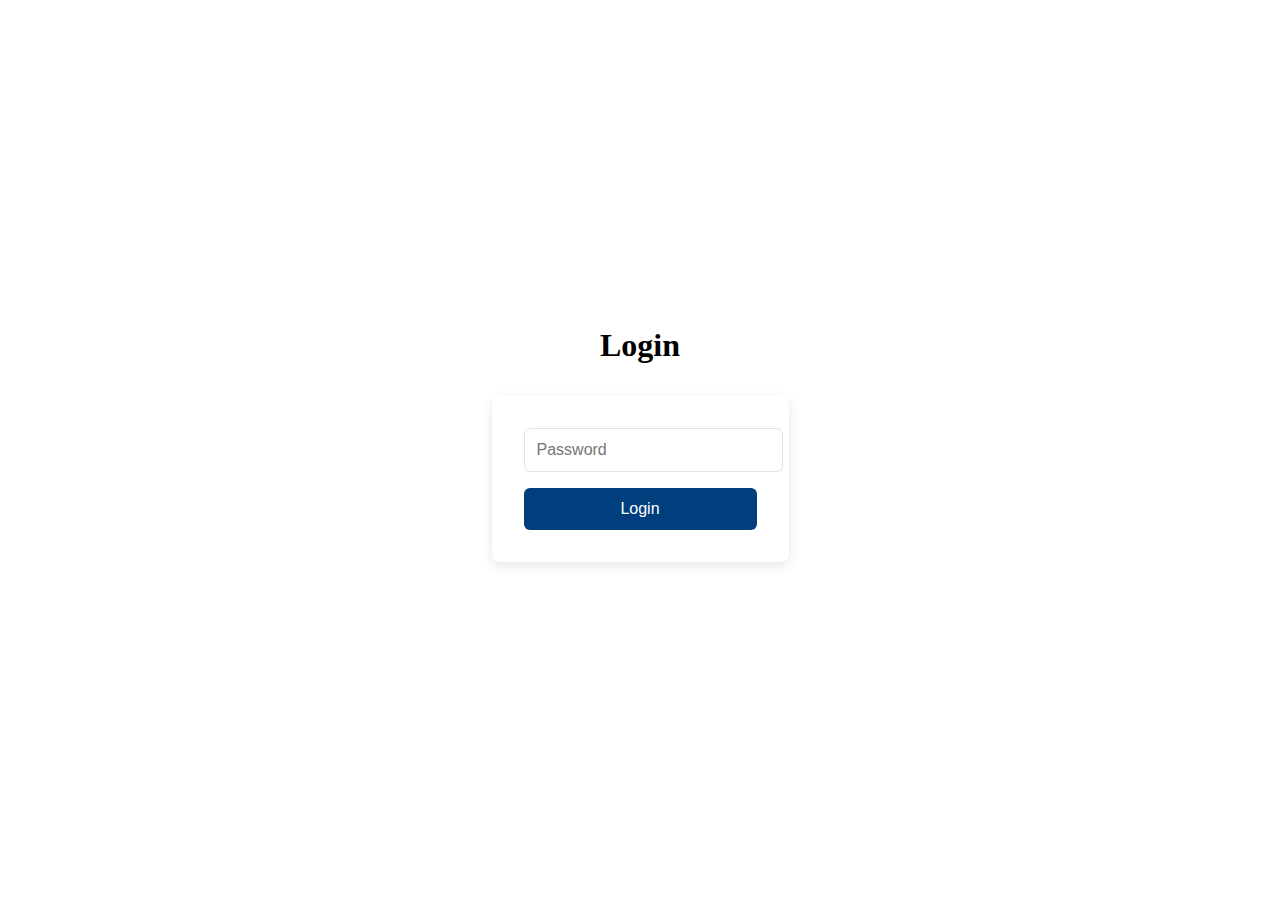
<file: index.html>
<!DOCTYPE html>
<html lang="en">
  <head>
    <meta charset="UTF-8" />
    <meta name="viewport" content="width=device-width, initial-scale=1.0" />
    <title>Inventory Counting App</title>
    <link rel="stylesheet" href="./css/style.css" />
  </head>
  <body>
    <header class="main-header">
      <h1>Inventory Counting App</h1>
    </header>

    <main id="app" class="app-container">
      <section class="dashboard">
        <div class="unified-control-panel">
          <div class="control-panel-buttons">
            <button id="downloadMasterBtn" class="btn btn-secondary">Download Master List (CSV)</button>
            <button id="import-csv-btn" class="btn btn-secondary">Import Master List (CSV)</button>
            <button id="export-excel-btn" class="btn btn-secondary">Export Master List (Excel)</button>
            <button id="addItemBtn" class="btn" disabled>Add New Item</button>
            <a href="tracking.html" class="btn btn-primary">Counts</a>
          </div>
          <div class="search-and-user-panel">
            <div id="counted-by-panel">
              <label for="user-name">Counted By:</label>
              <input type="text" id="user-name" placeholder="Your Name" required />
              <label for="count-date">Date:</label>
              <input type="date" id="count-date" />
            </div>
            <div class="search-filter-panel">
              <div class="form-grid">
                <select id="filter-category" title="Filter by category"></select>
                <input type="text" id="filter-part-no" placeholder="Part #" />
                <input type="text" id="filter-description" placeholder="Description" />
                <input type="text" id="filter-vendor-item-no" placeholder="Vendor Item #" />
                <input type="text" id="filter-vendor" placeholder="Vendor" />
              </div>
            </div>
          </div>
        </div>
      </section>

      <section class="item-list-container">
        <table class="item-list-table">
          <thead>
            <tr>
              <th>Part #</th>
              <th>Description</th>
              <th>Category</th>
              <th class="location-notes-col">Location</th>
              <th>UOM</th>
              <th>Quantity</th>
              <th class="location-notes-col">Notes</th>
              <th>Actions</th>
            </tr>
          </thead>
          <tbody id="item-list-body">
            <!-- Item rows will be dynamically inserted here -->
          </tbody>
        </table>
      </section>
    </main>

    <div id="addItemModal" class="modal">
      <div class="modal-content">
        <span class="close-button">&times;</span>
        <h2>Add New Item</h2>
        <form id="addItemForm">
          <p id="modal-error-message" class="error-message"></p>
          <div class="form-group">
            <label for="partNo">Part #</label>
            <input type="text" id="partNo" placeholder="Part #" />
          </div>
          <div class="form-group">
            <label for="description">Description</label>
            <input
              type="text"
              id="description"
              placeholder="Description"
            />
          </div>
          <div class="form-group">
            <label for="modal-category">Category</label>
            <select id="modal-category"></select>
          </div>
          <div class="form-group">
            <label for="vendorItemNo">Vendor Item #</label>
            <input
              type="text"
              id="vendorItemNo"
              placeholder="Vendor Item #"
            />
          </div>
          <div class="form-group">
            <label for="vendor">Vendor</label>
            <input type="text" id="vendor" placeholder="Vendor" />
          </div>
          <div class="form-group">
            <label for="modal-location">Location</label>
            <select id="modal-location"></select>
          </div>
          <div class="form-group">
            <label for="modal-uom">UOM</label>
            <select id="modal-uom"></select>
          </div>
          <div class="form-group">
            <label for="quantity">Quantity</label>
            <input type="number" id="quantity" placeholder="Quantity" />
          </div>
          <div class="form-group">
            <label for="notes">Notes</label>
            <textarea id="notes" placeholder="Notes"></textarea>
          </div>
          <div class="form-buttons">
            <button type="submit" class="btn btn-primary">Submit</button>
            <button type="button" class="btn btn-secondary cancel-btn">
              Cancel
            </button>
          </div>
        </form>
      </div>
    </div>

    <script src="./js/lib/papaparse.min.js"></script>
    <script src="./js/lib/xlsx.full.min.js"></script>
    <script src="./js/config.js"></script>
    <script src="./js/app.js"></script>
  </body>
</html>
</file>
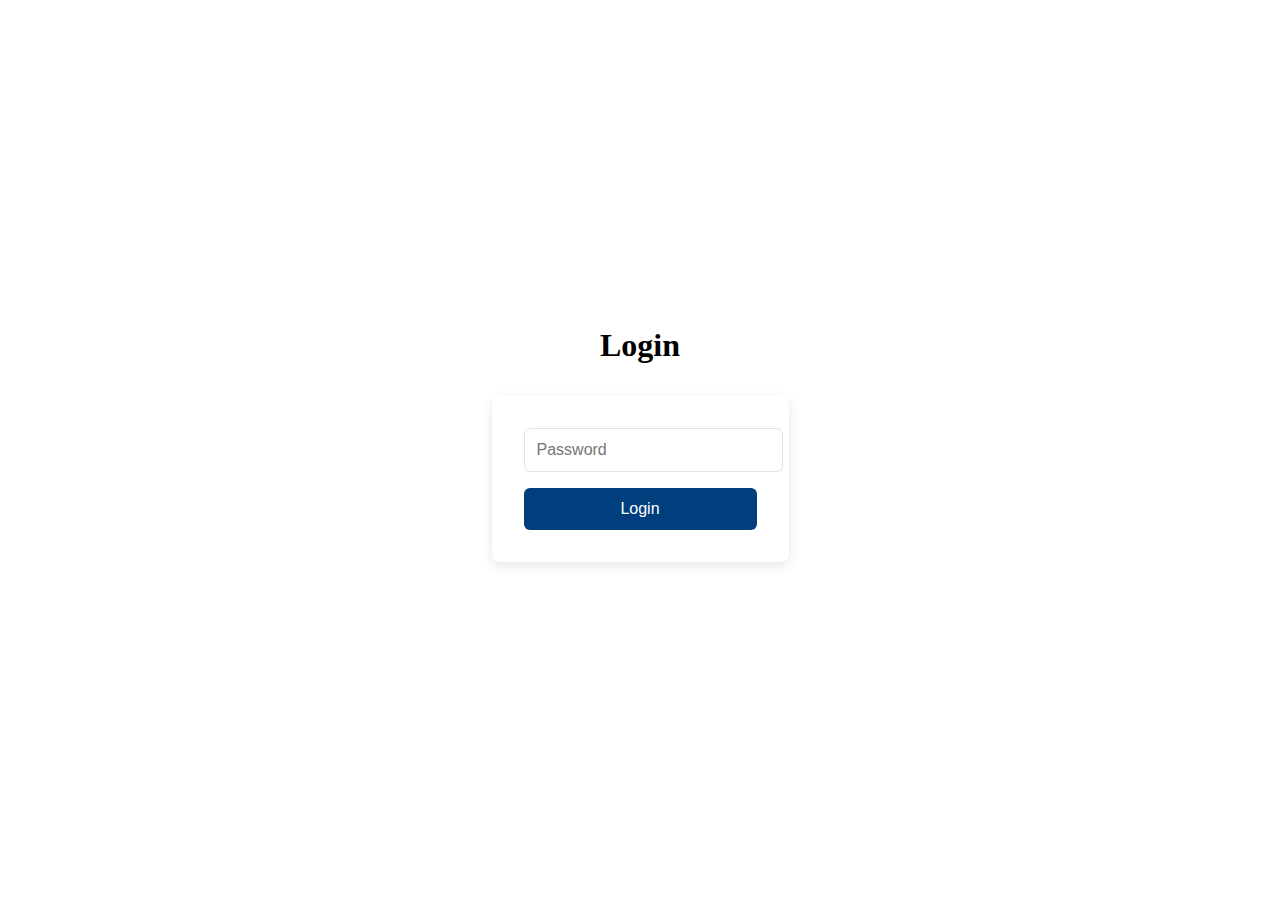
<file: login.html>
<!DOCTYPE html>
<html lang="en">
<head>
    <meta charset="UTF-8">
    <meta name="viewport" content="width=device-width, initial-scale=1.0">
    <title>Login</title>
    <link rel="stylesheet" href="css/login.css">
</head>
<body>
    <div class="container">
        <h1>Login</h1>
        <form id="loginForm">
            <input type="password" id="password" placeholder="Password" required>
            <button type="submit">Login</button>
        </form>
        <p id="errorMessage" class="error-message"></p>
    </div>
    <script src="js/auth.js"></script>
</body>
</html>
</file>
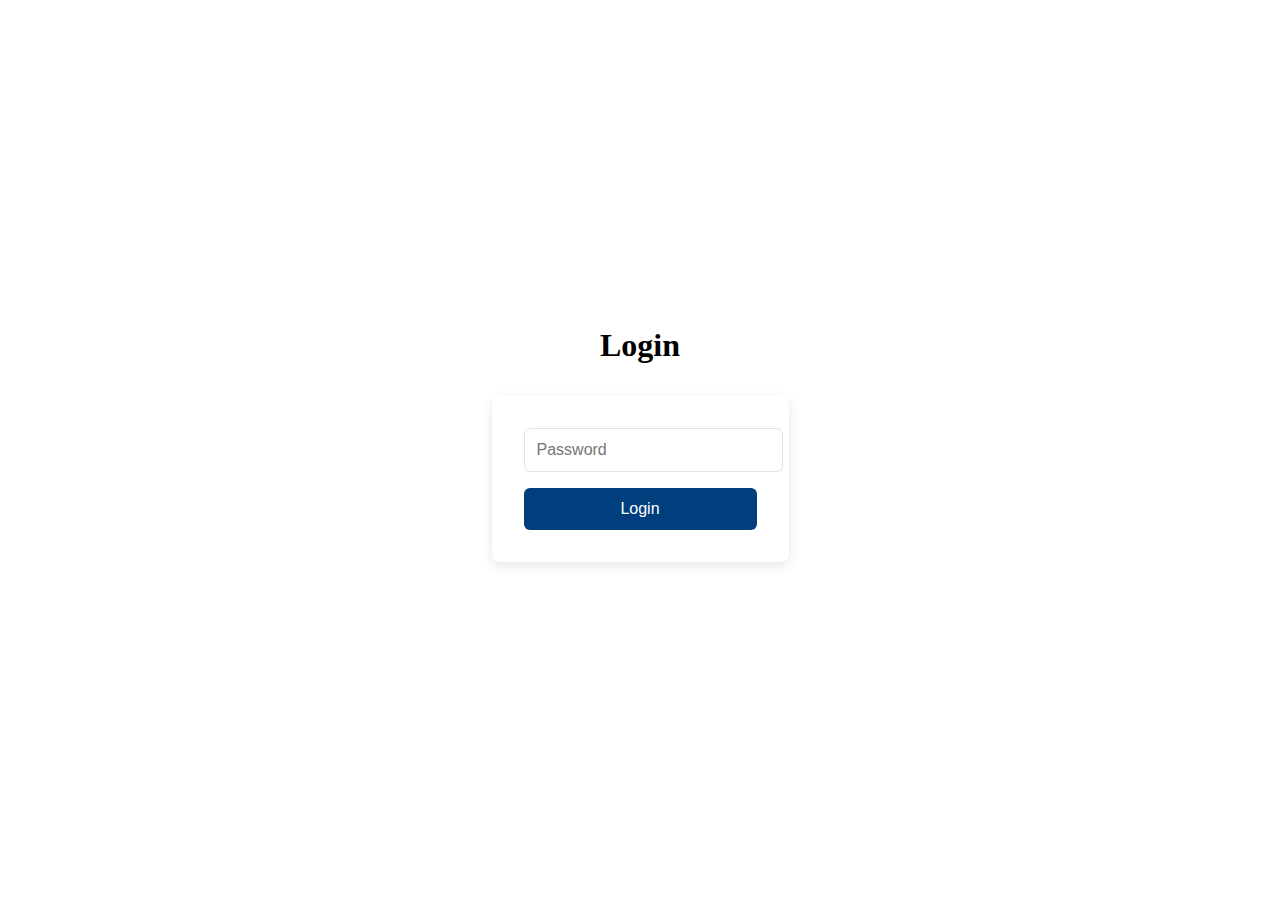
<file: tracking.html>
<!DOCTYPE html>
<html lang="en">
  <head>
    <meta charset="UTF-8" />
    <meta name="viewport" content="width=device-width, initial-scale=1.0" />
    <title>Tracking - Inventory App</title>
    <link rel="stylesheet" href="./css/style.css" />
  </head>
  <body>
    <header class="main-header">
      <h1>Count Tracking</h1>
      <nav>
        <a href="index.html">Dashboard</a>
        <!-- <a href="count.html">Count</a>--> 
      </nav>
    </header>
    <main id="app" class="app-container">
      <section class="control-panel" id="tracking-controls">
        <div class="control-panel-buttons">
          <button id="export-excel-btn" class="btn btn-secondary">
            Export to Excel
          </button>
        </div>
      </section>

      <section class="item-list-container">
        <table class="item-list-table">
          <thead>
            <tr>
              <th>Category</th>
              <th>Part #</th>
              <th>Description</th>
              <th>Location</th>
              <th>UOM</th>
              <th>Quantity</th>
              <th>Notes</th>
              <th>Timestamp</th>
              <th>Actions</th>
            </tr>
          </thead>
          <tbody id="tracking-log-body">
            <!-- Count entries will be dynamically inserted here -->
          </tbody>
        </table>
      </section>
    </main>
    <script src="./js/lib/xlsx.full.min.js"></script>
    <script src="./js/config.js"></script>
    <script src="./js/tracking.js"></script>
  </body>
</html>
</file>
<file: css/login.css>
body {
  display: flex;
  justify-content: center;
  align-items: center;
  min-height: 100vh;
  margin: 0;
}

.container {
    text-align: center;
}

#loginForm {
    background-color: #ffffff;
    padding: 2rem;
    border-radius: 8px;
    box-shadow: 0 4px 12px rgba(0, 0, 0, 0.1);
    display: flex;
    flex-direction: column;
    gap: 1rem;
    max-width: 400px;
    margin: 2rem auto;
}

#loginForm input[type="password"] {
    width: 100%;
    padding: 0.75rem;
    border: 1px solid #dce4e8;
    border-radius: 6px;
    font-size: 1rem;
    transition: border-color 0.2s, box-shadow 0.2s;
}

#loginForm input[type="password"]:focus {
    outline: none;
    border-color: #3498db;
    box-shadow: 0 0 0 3px rgba(52, 152, 219, 0.2);
}

#loginForm button[type="submit"] {
    background-color: #003e7e;
    color: #ffffff;
    padding: 0.75rem 1.5rem;
    border: none;
    border-radius: 6px;
    font-size: 1rem;
    font-weight: 500;
    cursor: pointer;
    transition: background-color 0.2s, transform 0.1s;
}

#loginForm button[type="submit"]:hover {
    background-color: #002c5a;
}

#loginForm button[type="submit"]:active {
    transform: translateY(1px);
}

.error-message {
    color: #e74c3c;
    margin-top: 1rem;
    font-weight: 500;
}
</file>
<file: css/style.css>
/* Basic reset styles */
*,
*::before,
*::after {
  box-sizing: border-box;
  margin: 0;
  padding: 0;
}

body {
  font-family: -apple-system, BlinkMacSystemFont, "Segoe UI", Roboto, Helvetica,
    Arial, sans-serif;
  line-height: 1.6;
  background-color: #f4f7f9;
  color: #333;
}

.main-header {
  background-color: #e10926;
  color: #ecf0f1;
  padding: 1rem 1.5rem;
  text-align: center;
  box-shadow: 0 2px 4px rgba(0, 0, 0, 0.1);
}

.app-container {
  max-width: 98%;
  margin: 1rem auto;
  padding: 0 1rem;
}

.dashboard {
  margin-bottom: 2rem;
}

.form-grid {
  display: grid;
  grid-template-columns: repeat(auto-fit, minmax(150px, 1fr));
  gap: 1rem;
}

.form-grid input[type="text"] {
  width: 100%;
  padding: 0.75rem;
  border: 1px solid #dce4e8;
  border-radius: 6px;
  font-size: 1rem;
  transition: border-color 0.2s, box-shadow 0.2s;
}

.form-grid input[type="text"]:focus {
  outline: none;
  border-color: #3498db;
  box-shadow: 0 0 0 3px rgba(52, 152, 219, 0.2);
}

.unified-control-panel {
  display: flex;
  justify-content: space-between;
  align-items: flex-start;
  background-color: #ffffff;
  padding: 1.5rem;
  border-radius: 8px;
  box-shadow: 0 1px 3px rgba(0, 0, 0, 0.08);
  gap: 2rem;
}

.control-panel-buttons {
  display: grid;
  grid-template-columns: 1fr 1fr;
  gap: 1rem;
  flex-shrink: 0;
}

.search-and-user-panel {
  display: flex;
  flex-direction: column;
  gap: 1.5rem;
  width: 100%;
}

#counted-by-panel {
  display: flex;
  align-items: center;
  gap: 1rem;
}

.search-filter-panel .form-grid {
  display: grid;
  grid-template-columns: repeat(auto-fit, minmax(150px, 1fr));
  gap: 1rem;
}

.btn {
  padding: 0.75rem 1.5rem;
  border: none;
  border-radius: 6px;
  font-size: 1rem;
  font-weight: 500;
  cursor: pointer;
  transition: background-color 0.2s, transform 0.1s;
  text-align: center;
}

.btn:active {
  transform: translateY(1px);
}

.btn-primary {
  background-color: #003e7e;
  color: #ffffff;
}

.btn-primary:hover {
  background-color: #002c5a;
}

.btn-secondary {
  background-color: #003e7e;
  color: #ffffff;
}

.btn-secondary:hover {
  background-color: #002c5a;
}

.item-list-container {
  background-color: #ffffff;
  border-radius: 8px;
  box-shadow: 0 1px 3px rgba(0, 0, 0, 0.08);
  overflow-x: auto;
}

.item-list-table {
  width: 100%;
  border-collapse: collapse;
  table-layout: auto; /* Adjust layout automatically */
}

.item-list-table th,
.item-list-table td {
  padding: 1rem;
  text-align: left;
  border-bottom: 1px solid #e1e8ed;
}

.item-list-table th {
  background-color: #003e7e;
  font-weight: 600;
  color: #ffffff;
  text-transform: uppercase;
  font-size: 0.85rem;
}

.item-list-table tbody tr:last-child td {
  border-bottom: none;
}

.item-list-table tbody tr:hover {
  background-color: #f2f5f7;
}

.highlight {
  background-color: #d4edda; /* A light green color */
  transition: background-color 0.5s ease;
}

.item-list-table .location-notes-col {
  min-width: 150px; /* Shared width for Location and Notes */
}

.item-list-table input[type="text"] {
  width: 100%;
  padding: 0.5rem;
  border: 1px solid #dce4e8;
  border-radius: 4px;
}

.input-error {
  border-color: #e74c3c !important;
  box-shadow: 0 0 0 2px rgba(231, 76, 60, 0.2) !important;
}

.notification-ribbon {
  padding: 1rem;
  margin-bottom: 1rem;
  border-radius: 6px;
  color: #fff;
  text-align: center;
  font-weight: 500;
}

.notification-ribbon.error {
  background-color: #e74c3c;
}

.notification-ribbon.success {
  background-color: #2ecc71;
}

/* Modal styles */
.modal {
  display: none;
  position: fixed;
  z-index: 1000;
  left: 0;
  top: 0;
  width: 100%;
  height: 100%;
  overflow: auto;
  background-color: rgba(0, 0, 0, 0.5);
}

.modal.is-visible {
  display: block;
}

.modal-content {
  background-color: #fefefe;
  margin: 10% auto;
  padding: 2rem;
  border: 1px solid #888;
  width: 80%;
  max-width: 600px;
  border-radius: 8px;
  position: relative;
}

.close-button {
  color: #aaa;
  float: right;
  font-size: 28px;
  font-weight: bold;
}

.close-button:hover,
.close-button:focus {
  color: black;
  text-decoration: none;
  cursor: pointer;
}

/* New Modal Form Styles */
.modal .form-group {
  margin-bottom: 15px;
}

.modal .form-group label {
  display: block;
  margin-bottom: 5px;
  font-weight: normal; /* Ensure it's not bold */
}

.modal .form-group input,
.modal .form-group select,
.modal .form-group textarea {
  width: 100%;
  padding: 8px;
  border: 1px solid #ccc;
  border-radius: 4px;
  box-sizing: border-box;
  font-size: 1rem;
  transition: border-color 0.2s, box-shadow 0.2s;
}

.modal .form-group input,
.modal .form-group select {
  height: 40px;
}

.modal .form-group textarea {
  height: 80px;
  resize: vertical;
}

.modal .form-group select {
  -webkit-appearance: none;
  -moz-appearance: none;
  appearance: none;
  background-image: url('data:image/svg+xml;charset=US-ASCII,%3Csvg%20xmlns%3D%22http%3A%2F%2Fwww.w3.org%2F2000%2Fsvg%22%20width%3D%22292.4%22%20height%3D%22292.4%22%3E%3Cpath%20fill%3D%22%23666%22%20d%3D%22M287%2069.4a17.6%2017.6%200%200%200-13-5.4H18.4c-5%200-9.3%201.8-12.9%205.4A17.6%2017.6%200%200%200%200%2082.2c0%205%201.8%209.3%205.4%2012.9l128%20127.9c3.6%203.6%207.8%205.4%2012.8%205.4s9.2-1.8%2012.8-5.4L287%2095c3.5-3.5%205.4-7.8%205.4-12.8%200-5-1.9-9.2-5.5-12.8z%22%2F%3E%3C%2Fsvg%3E');
  background-repeat: no-repeat;
  background-position: right 0.7em top 50%;
  background-size: 0.65em auto;
  padding-right: 2.5rem; /* Make space for the arrow */
}

.modal .form-group input:focus,
.modal .form-group select:focus,
.modal .form-group textarea:focus {
  outline: none;
  border-color: #3498db;
  box-shadow: 0 0 0 3px rgba(52, 152, 219, 0.2);
}

#addItemForm .form-buttons {
  display: flex;
  justify-content: flex-end;
  gap: 1rem;
  margin-top: 1.5rem;
}

#addItemBtn {
  background-color: #e10926; /* Match the top bar color */
}

input.is-required,
select.is-required {
  border-color: #d32f2f; /* A distinct red color */
  box-shadow: 0 0 0 3px rgba(211, 47, 47, 0.2);
}

label.is-required {
  color: #d32f2f; /* Red text color for the label */
}

.error-message {
  display: none;
  color: #d32f2f;
  margin-bottom: 15px;
}

#addItemBtn:disabled {
  background-color: #cccccc; /* Light gray background */
  color: #666666; /* Dark gray text */
  cursor: not-allowed; /* Show a 'not-allowed' cursor on hover */
}


#counted-by-panel label {
  font-weight: 500;
  font-size: 1rem;
  color: #34495e;
  white-space: nowrap;
}

#counted-by-panel input[type="text"] {
  width: 100%;
  max-width: 300px;
  padding: 0.75rem;
  border: 1px solid #dce4e8;
  border-radius: 6px;
  font-size: 1rem;
  transition: border-color 0.2s, box-shadow 0.2s;
}

#counted-by-panel input[type="text"]:focus {
  outline: none;
  border-color: #3498db;
  box-shadow: 0 0 0 3px rgba(52, 152, 219, 0.2);
}

#counted-by-panel input[type="date"] {
  width: auto;
  padding: 0.65rem;
  border: 1px solid #dce4e8;
  border-radius: 6px;
  font-size: 1rem;
  transition: border-color 0.2s, box-shadow 0.2s;
}

#counted-by-panel input[type="date"]:focus {
  outline: none;
  border-color: #3498db;
  box-shadow: 0 0 0 3px rgba(52, 152, 219, 0.2);
}

@media (max-width: 1024px) {
  .unified-control-panel {
    flex-direction: column;
    align-items: stretch;
  }

  .control-panel-buttons {
    grid-template-columns: repeat(auto-fit, minmax(150px, 1fr));
  }
}

/* Specific styles for the tracking page */
#tracking-controls .control-panel-buttons {
  display: flex;
  justify-content: center;
  margin-bottom: 1rem; /* This adds the space above the table */
}



.input-error {
    border: 2px solid red;
}
</file>
